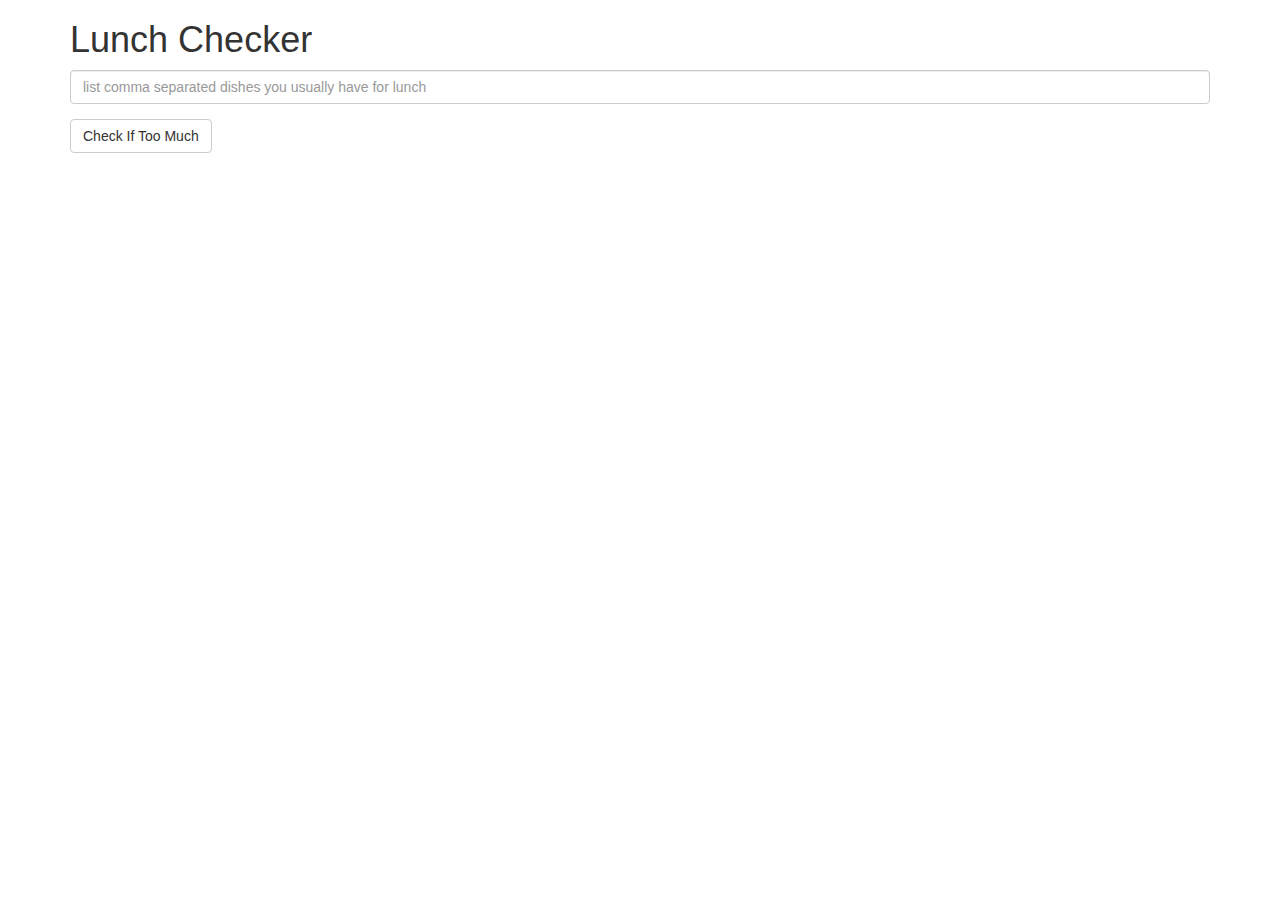
<file: Lunch Checker App/index.html>
<!doctype html>
<html lang="en" ng-app="lunchCheckerApp">
  <head>
    <title>Lunch Checker</title>
    <meta name="viewport" content="width=device-width, initial-scale=1">
    <link rel="stylesheet" href="styles/bootstrap.min.css">
    <meta charset="utf-8">
    <script src="angular.min.js"></script>
    <script src="app.js"></script>
    <style>
      .message { font-size: 1.3em; font-weight: bold; }
    </style>
  </head>
<body>
   <div class="container" ng-controller="LunchCheckController">
     <h1>Lunch Checker</h1>

         <div class="form-group">
             <input id="lunch-menu" type="text"
             placeholder="list comma separated dishes you usually have for lunch"
             class="form-control" ng-model="item">
         </div>
         <div class="form-group">
             <button class="btn btn-default" ng-click="checkNumOfItems();">Check If Too Much</button>
         </div>
         <div class="form-group message">
         {{message}}
         </div>
   </div>

</body>
</html>
</file>
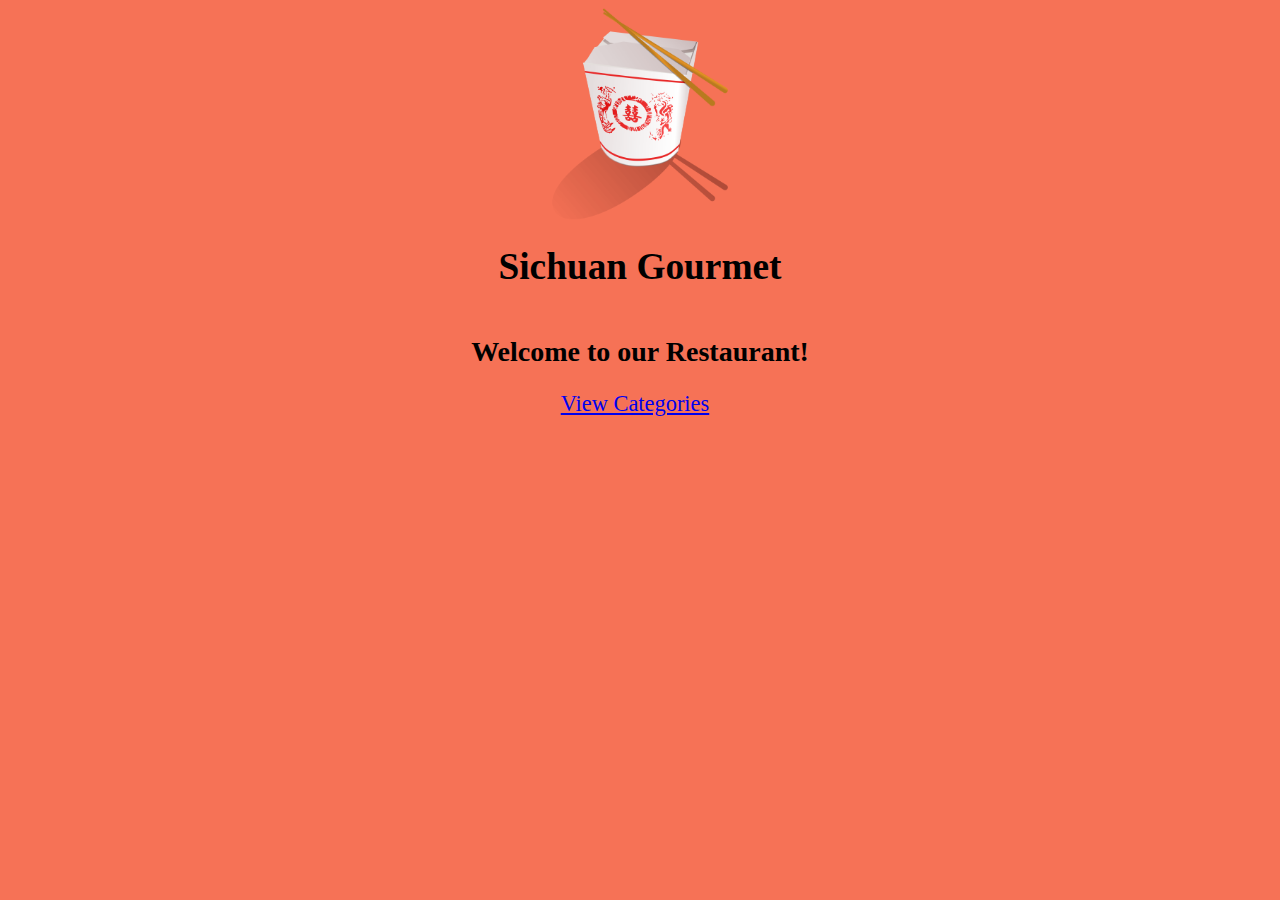
<file: MenuApp/index.html>
<!DOCTYPE html>
<html ng-app='MenuApp'>
  <head>
    <meta charset="utf-8">
    <link rel="stylesheet" href="css/styles.css">
    <title>My Restaurant Menu App</title>
  </head>
  <body style="background-color:#F67256;">

    <ui-view id="main"></ui-view>

    <!-- Libraries -->
    <script src="lib/angular.min.js"></script>
    <script src="lib/angular-ui-router.min.js"></script>

    <!-- Modules -->
    <script src="src/data.module.js"></script>
    <script src="src/menuapp.module.js"></script>

    <!-- Sevices -->
    <script src="src/menudata.service.js"></script>

    <!-- Components -->
    <script src="src/categories.component.js"></script>
    <script src="src/items.component.js"></script>

    <!-- Routes -->
    <script src="src/routes.js"></script>

    <!-- Controllers -->
    <script src="src/categories.controller.js"></script>
    <script src="src/items.controller.js"></script>

  </body>
</html>
</file>
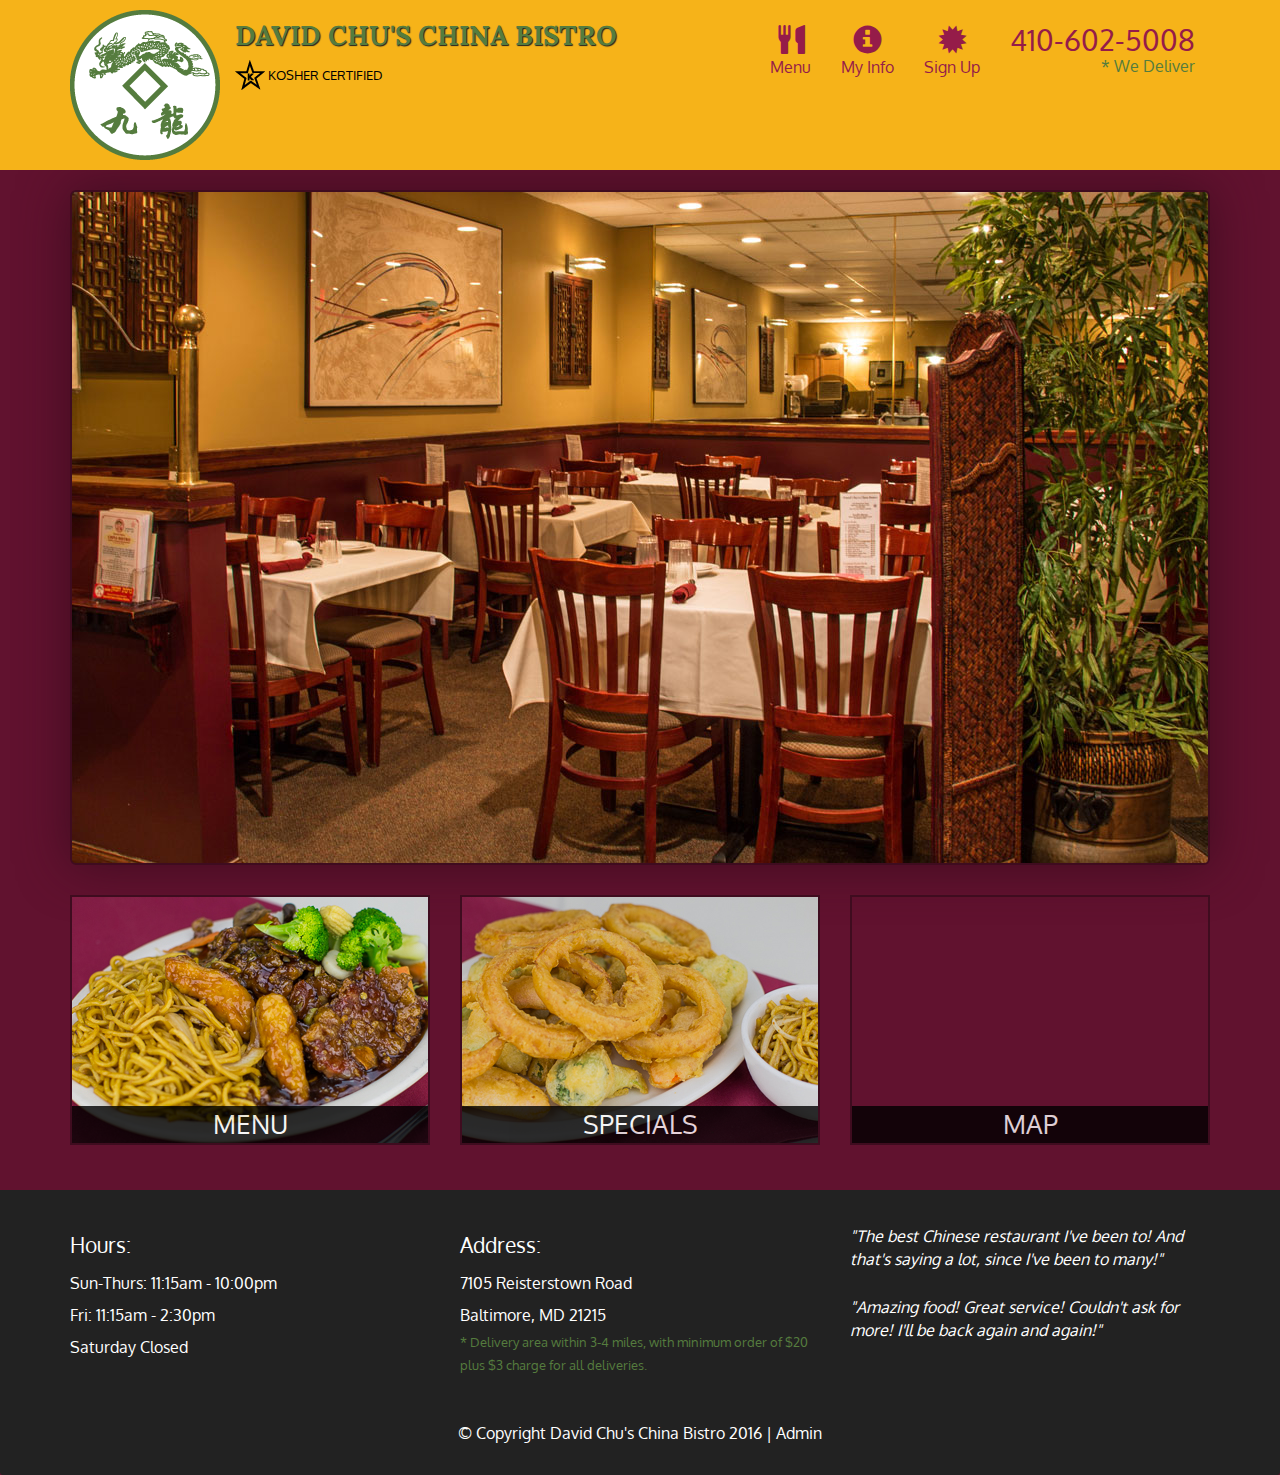
<file: Restaurant App/index.html>
<!DOCTYPE html>
<html lang="en">
  <head>
    <meta charset="utf-8">
    <meta http-equiv="X-UA-Compatible" content="IE=edge">
    <meta name="viewport" content="width=device-width, initial-scale=1">
    <title>David Chu's China Bistro</title>
    <link href='https://fonts.googleapis.com/css?family=Oxygen:400,300,700' rel='stylesheet' type='text/css'>
    <link href='https://fonts.googleapis.com/css?family=Lora' rel='stylesheet' type='text/css'>
    <link rel="stylesheet" href="css/bootstrap.min.css">
    <link rel="stylesheet" href="css/restaurant.css">
    <link rel="stylesheet" href="css/common.css">
  </head>
  <body ng-app="restaurant" ng-strict-di>

    <!-- Fixed position loading indicator -->
    <loading class="loading-indicator"></loading>

    <header>
      <nav id="header-nav" class="navbar navbar-default">
        <div class="container">
          <div class="navbar-header">
            <a href="index.html" class="pull-left visible-md visible-lg">
              <div id="logo-img" alt="Logo image"></div>
            </a>

            <div class="navbar-brand">
              <a href="index.html"><h1>David Chu's China Bistro</h1></a>
              <p>
              <img src="images/star-k-logo.png" alt="Kosher certification">
              <span>Kosher Certified</span>
              </p>
            </div>

            <button id="navbarToggle" type="button" class="navbar-toggle collapsed" data-toggle="collapse" data-target="#collapsable-nav" aria-expanded="false">
              <span class="sr-only">Toggle navigation</span>
              <span class="icon-bar"></span>
              <span class="icon-bar"></span>
              <span class="icon-bar"></span>
            </button>
          </div>

          <div id="collapsable-nav" class="collapse navbar-collapse">
            <ul id="nav-list" class="nav navbar-nav navbar-right">
              <li id="navHomeButton" class="visible-xs">
                <a href="index.html">
                  <span class="glyphicon glyphicon-home"></span> Home</a>
              </li>
              <li id="navMenuButton" ui-sref-active="active">
                <a ui-sref="public.menu">
                  <span class="glyphicon glyphicon-cutlery"></span><br class="hidden-xs"> Menu</a>
              </li>
              <li>
                <a ui-sref="public.myinfo">
                  <span class="glyphicon glyphicon-info-sign"></span><br class="hidden-xs"> My Info</a>
              </li>
              <li>
                <a ui-sref="public.signup">
                  <span class="glyphicon glyphicon-certificate"></span><br class="hidden-xs"> Sign Up</a>
              </li>
              <li id="phone" class="hidden-xs">
                <a href="tel:410-602-5008">
                  <span>410-602-5008</span></a><div>* We Deliver</div>
              </li>
            </ul><!-- #nav-list -->
          </div><!-- .collapse .navbar-collapse -->
        </div><!-- .container -->
      </nav><!-- #header-nav -->
    </header>

    <div id="call-btn" class="visible-xs">
      <a class="btn" href="tel:410-602-5008">
        <span class="glyphicon glyphicon-earphone"></span>
        410-602-5008
      </a>
    </div>
    <div id="xs-deliver" class="text-center visible-xs">* We Deliver</div>

    <ui-view>
      <div class="text-center initial-loading">
        <h2>Loading Site...</h2>
      </div>
    </ui-view>

    <footer class="panel-footer">
      <div class="container">
        <div class="row">
          <section id="hours" class="col-sm-4">
            <span>Hours:</span><br>
            Sun-Thurs: 11:15am - 10:00pm<br>
            Fri: 11:15am - 2:30pm<br>
            Saturday Closed
            <hr class="visible-xs">
          </section>
          <section id="address" class="col-sm-4">
            <span>Address:</span><br>
            7105 Reisterstown Road<br>
            Baltimore, MD 21215
            <p>* Delivery area within 3-4 miles, with minimum order of $20 plus $3 charge for all deliveries.</p>
            <hr class="visible-xs">
          </section>
          <section id="testimonials" class="col-sm-4">
            <p>"The best Chinese restaurant I've been to! And that's saying a lot, since I've been to many!"</p>
            <p>"Amazing food! Great service! Couldn't ask for more! I'll be back again and again!"</p>
          </section>
        </div>
        <div class="text-center">
          &copy; Copyright David Chu's China Bistro 2016 |
          <a ui-sref="admin.auth">Admin</a></div>
      </div>
    </footer>

    <!-- Libs -->
    <script src="lib/jquery-2.1.4.min.js"></script>
    <script src="lib/bootstrap.min.js"></script>
    <script src="lib/angular.min.js"></script>
    <script src="lib/angular-ui-router.min.js"></script>

    <!-- Main Restaurant Module -->
    <script src="src/restaurant.module.js"></script>

    <!-- Common Module -->
    <script src="src/common/common.module.js"></script>
    <script src="src/common/loading/loading.component.js"></script>
    <script src="src/common/loading/loading.interceptor.js"></script>
    <script src="src/common/menu.service.js"></script>

    <!-- Public Module -->
    <script src="src/public/public.module.js"></script>
    <script src="src/public/public.routes.js"></script>
    <script src="src/public/menu/menu.controller.js"></script>
    <script src="src/public/menu-category/menu-category.component.js"></script>
    <script src="src/public/menu-items/menu-items.controller.js"></script>
    <script src="src/public/menu-item/menu-item.component.js"></script>
    <script src="src/public/sign-up/sign-up.controller.js"></script>
    <script src="src/public/my-info/my-info.controller.js"></script>
    <!-- ADMIN SITE -->

    <!--Application files -->

  </body>

</html>
</file>
<file: MenuApp/css/styles.css>
body {
  font-size: 1.2em;
}

div.tabs > a, div.tabs > button {
  margin-right: 10px;
  font-size: 1.2em;
}

div.tabs {
  margin-bottom: 10px;
}

.activeTab {
  font-weight: bold;
}
#main{
    display:-webkit-box;
    height:relative;
    width:relative;
    -webkit-box-orient:vertical;
    -webkit-box-pack: top;
      -webkit-box-align: center;
    background:#F67256;
    font-size: 14pt;
}
img {
    display: block;
    margin: auto;
    width: 40%;
}
li  {
 float:left;
 font-size: 12pt;
 font: Frutiger;
 width:150px;
 height:90px;
 padding-top: 2%;
 background:gold;
 border-left: 3px solid black;
 border-top: 3px solid red;
 border-right: 3px solid red;
 border-bottom: 3px solid black;
 text-align: center;
 vertical-align: middle;
 display: table-cell;
}
</file>
<file: Restaurant App/css/restaurant.css>
body {
  font-size: 16px;
  color: #fff;
  background-color: #61122f;
  font-family: 'Oxygen', sans-serif;
}

.initial-loading {
  margin-top: 60px;
}

/** HEADER **/
#header-nav {
  background-color: #f6b319;
  border-radius: 0;
  border: 0;
}

#logo-img {
  background: url('../images/restaurant-logo_large.png') no-repeat;
  width: 150px;
  height: 150px;
  margin: 10px 15px 10px 0;
}

.navbar-brand {
  padding-top: 25px;
}
.navbar-brand h1 { /* Restaurant name */
  font-family: 'Lora', serif;
  color: #557c3e;
  font-size: 1.5em;
  text-transform: uppercase;
  font-weight: bold;
  text-shadow: 1px 1px 1px #222;
  margin-top: 0;
  margin-bottom: 0;
  line-height: .75;
}
.navbar-brand a:hover, .navbar-brand a:focus {
  text-decoration: none;
}
.navbar-brand p { /* Kosher cert */
  color: #000;
  text-transform: uppercase;
  font-size: .7em;
  margin-top: 15px;
}
.navbar-brand p span { /* Star-K */
  vertical-align: middle;
}

#nav-list {
  margin-top: 10px;
}
#nav-list a {
  color: #951C49;
  text-align: center;
}
#nav-list a:hover {
  background: #E7E7E7;
}
#nav-list a span {
  font-size: 1.8em;
}

#phone {
  margin-top: 5px;
}
#phone a { /* Phone number */
  text-align: right;
  padding-bottom: 0;
}
#phone div { /* We Deliver */
  color: #557c3e;
  text-align: right;
  padding-right: 15px;
}

.navbar-header button.navbar-toggle, .navbar-header .icon-bar {
  border: 1px solid #61122f;
}
.navbar-header button.navbar-toggle {
  clear: both;
  margin-top: -30px;
}
/* END HEADER */

/* FOOTER */
.panel-footer {
  margin-top: 30px;
  padding-top: 35px;
  padding-bottom: 30px;
  background-color: #222;
  border-top: 0;
}
.panel-footer div.row {
  margin-bottom: 35px;
}
#hours, #address {
  line-height: 2;
}
#hours > span, #address > span {
  font-size: 1.3em;
}
#address p {
  color: #557c3e;
  font-size: .8em;
  line-height: 1.8;
}
#testimonials {
  font-style: italic;
}
#testimonials p:nth-child(2) {
  margin-top: 25px;
}
a[ui-sref="admin.auth"] {
  color: #fff;
}
/* END FOOTER */

/********** Medium devices only **********/
@media (min-width: 992px) and (max-width: 1199px) {
  /* Header */
  #logo-img {
    background: url('../images/restaurant-logo_medium.png') no-repeat;
    width: 100px;
    height: 100px;
    margin: 5px 5px 5px 0;
  }
  /* End Header */
}


/********** Extra small devices only **********/
@media (max-width: 767px) {
  /* Header */
  .navbar-brand {
    padding-top: 10px;
    height: 80px;
  }
  .navbar-brand h1 { /* Restaurant name */
    padding-top: 10px;
    font-size: 5vw; /* 1vw = 1% of viewport width */
  }
  .navbar-brand p { /* Kosher cert */
    font-size: .6em;
    margin-top: 12px;
  }
  .navbar-brand p img { /* Star-K */
    height: 20px;
  }

  #collapsable-nav a { /* Collapsed nav menu text */
    font-size: 1.2em;
  }
  #collapsable-nav a span { /* Collapsed nav menu glyph */
    font-size: 1em;
    margin-right: 5px;
  }

  #call-btn > a {
    font-size: 1.5em;
    display: block;
    margin: 0 20px;
    padding: 10px;
    border: 2px solid #fff;
    background-color: #f6b319;
    color: #951c49;
  }
  #xs-deliver {
    margin-top: 5px;
    font-size: .7em;
    letter-spacing: .1em;
    text-transform: uppercase;
  }
  /* End Header */

  /* Footer */
  .panel-footer section {
    margin-bottom: 30px;
    text-align: center;
  }
  .panel-footer section:nth-child(3) {
    margin-bottom: 0; /* margin already exists on the whole row */
  }
  .panel-footer section hr {
    width: 50%;
  }
  /* End Footer */
}


/********** Super extra small devices Only :-) (e.g., iPhone 4) **********/
@media (max-width: 479px) {
  /* Header */
  .navbar-brand h1 { /* Restaurant name */
    padding-top: 5px;
    font-size: 6vw;
  }
  /* End Header */
}
</file>
<file: Restaurant App/css/common.css>
.loading-indicator {
    display: block;
    width: 70px;
    position: fixed;
    left: 0;
    right: 0;
    margin: 0 auto;
    top: 40%;
    z-index: 100;
    background-color: #FFF;
}

.loading-indicator img {
    width: 70px;
    background-color: #FFF;
}

.ui-view-placeholder {
    margin-top: 60px;
}
</file>
